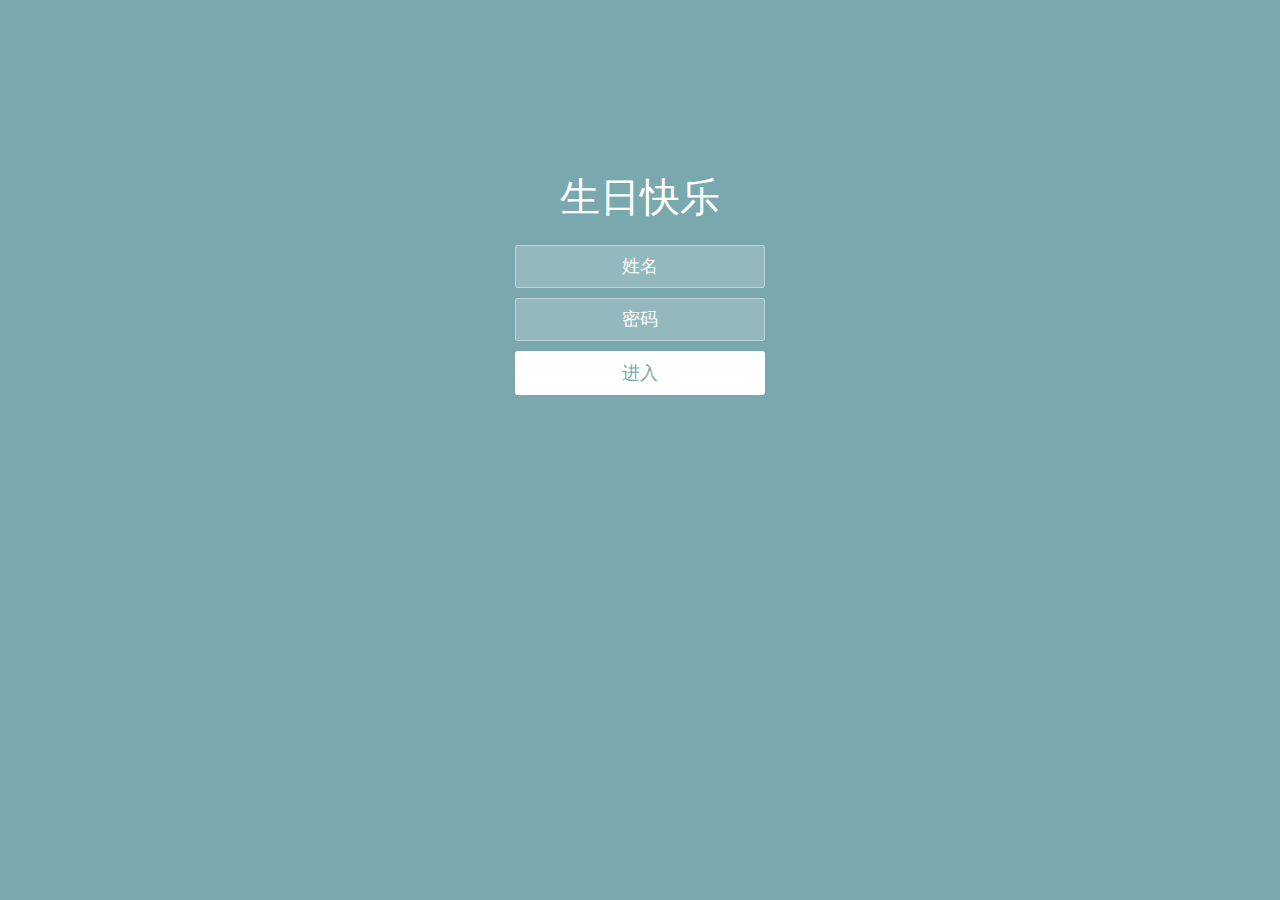
<file: index.html>
<!doctype html>
<html lang="zh">
<head>
<meta charset="UTF-8">
<meta http-equiv="X-UA-Compatible" content="IE=edge,chrome=1"> 
<meta name="viewport" content="width=device-width, initial-scale=1.0">
<title>Happy Birthday</title>
<link rel="stylesheet" type="text/css" href="./css/styles.css">
</head>
<body>
<div class="htmleaf-container">
	<div class="wrapper">
		<div class="container">
			<h1>生日快乐</h1>
			
			<form class="form">
				<input id="userName" name="userName" type="text" placeholder="姓名">
				<input id="pwd" name="pwd" type="password" placeholder="密码">
				<button type="submit" id="login-button">进入</button>
			</form>
		</div>
		
		<ul class="bg-bubbles">
			<li><img src="./img/IMG_20201026_100650.jpg" style="width:100%;height:100%"></li>
			<li><img src="img/IMG_20201026_101957.jpg" style="width:100%;height:100%"></li>
			<li><img src="./img/IMG_20201026_103218.jpg" style="width:100%;height:100%"></li>
			<li><img src="./img/IMG_20201030_133436.jpg" style="width:100%;height:100%"></li>
			<li><img src="./img/IMG_20201102_135501.jpg" style="width:100%;height:100%"></li>
			<li><img src="./img/IMG_20201102_135707.jpg" style="width:100%;height:100%"></li>
			<li><img src="./img/IMG_20201104_143459.jpg" style="width:100%;height:100%"></li>
			<li><img src="./img/IMG_20201104_143500.jpg" style="width:100%;height:100%"></li>
			<li><img src="./img/IMG_20201104_143501.jpg" style="width:100%;height:100%"></li>
			<li><img src="./img/IMG_20201121_174944.jpg" style="width:100%;height:100%"></li>
		  </ul>
	</div>
</div>

<script src="./js/jquery-2.1.1.min.js" type="text/javascript"></script>
<script src="./js/jquery-1.8.4.min.js" type="text/javascript"></script>

</body>
</html>
</file>
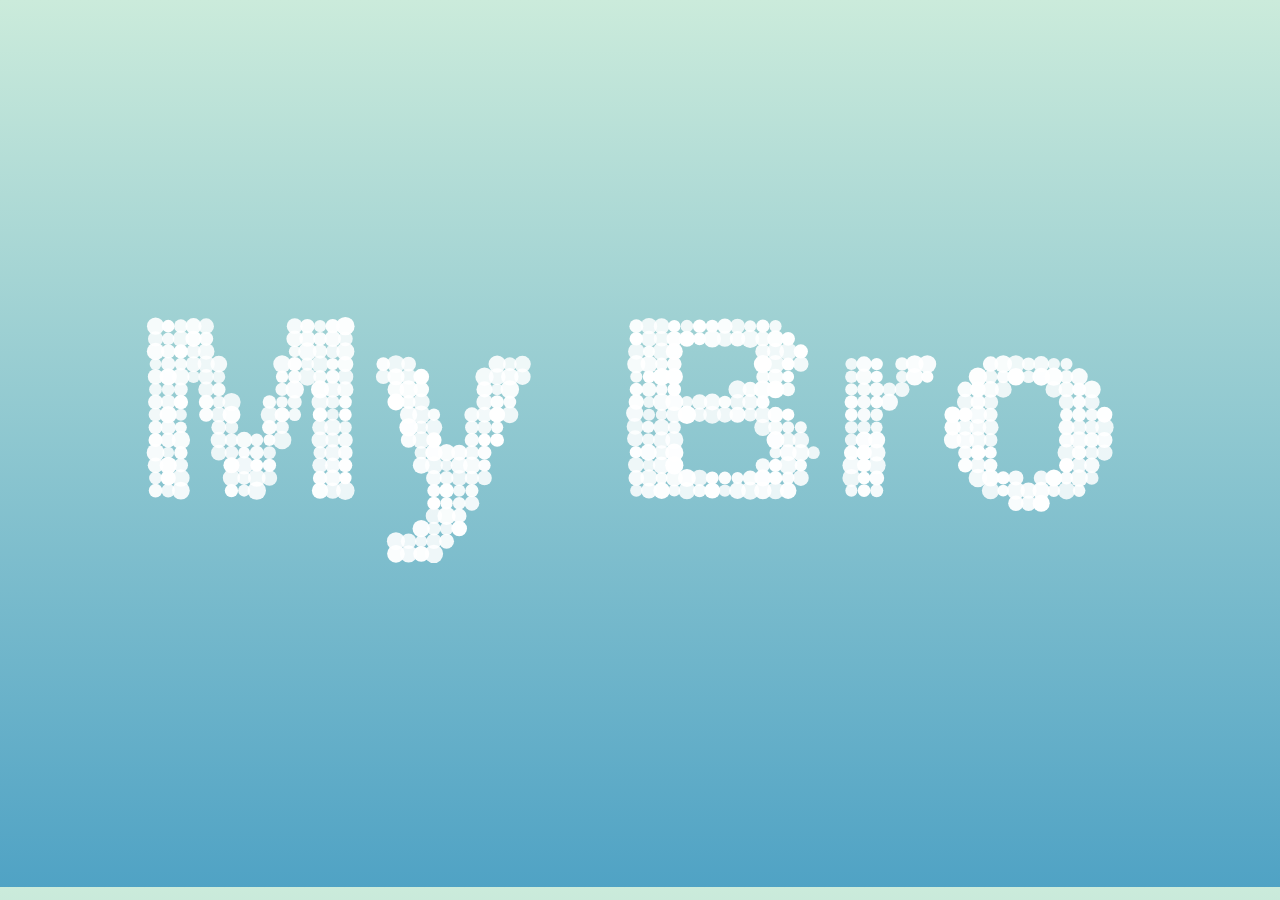
<file: html/index1.html>
<!DOCTYPE html>
<html>

<head>

  <meta charset="UTF-8">

  <title></title>

  <link rel="stylesheet" href="../css/normalizel.css">

  <link rel="stylesheet" href="../css/stylel.css" media="screen" type="text/css" />

</head>

<body>
<canvas class="canvas"></canvas>

<div class="help">?</div> 

<div class="ui">
  <input class="ui-input" type="text" />
  <span class="ui-return">↵</span>
</div>

<div class="overlay">
  <div class="tabs">
    <div class="tabs-labels"><span class="tabs-label">Commands</span><span class="tabs-label">Info</span><span class="tabs-label">Share</span></div>

    <div class="tabs-panels">
      <ul class="tabs-panel commands">
        <li class="commands-item"><span class="commands-item-title">Text</span><span class="commands-item-info" data-demo="Hello :)">Type anything</span><span class="commands-item-action">Demo</span></li>
        <li class="commands-item"><span class="commands-item-title">Countdown</span><span class="commands-item-info" data-demo="#countdown 10">#countdown<span class="commands-item-mode">number</span></span><span class="commands-item-action">Demo</span></li>
        <li class="commands-item"><span class="commands-item-title">Time</span><span class="commands-item-info" data-demo="#time">#time</span><span class="commands-item-action">Demo</span></li>
        <li class="commands-item"><span class="commands-item-title">Rectangle</span><span class="commands-item-info" data-demo="#rectangle 30x15">#rectangle<span class="commands-item-mode">width x height</span></span><span class="commands-item-action">Demo</span></li>
        <li class="commands-item"><span class="commands-item-title">Circle</span><span class="commands-item-info" data-demo="#circle 25">#circle<span class="commands-item-mode">diameter</span></span><span class="commands-item-action">Demo</span></li>

        <li class="commands-item commands-item--gap"><span class="commands-item-title">Animate</span><span class="commands-item-info" data-demo="The time is|#time|#countdown 3|#icon thumbs-up"><span class="commands-item-mode">command1</span>&nbsp;|<span class="commands-item-mode">command2</span></span><span class="commands-item-action">Demo</span></li>
      </ul>
    </div>
  </div>
</div>

  <script src="../js/indexl.js"></script>

</body>

</html>
</file>
<file: css/styles.css>
* {
  box-sizing: border-box;
  margin: 0;
  padding: 0;
  font-weight: 300;
}
body {
  font-family:"Microsoft YaHei";
  color: white;
  font-weight: 300;
}
body ::-webkit-input-placeholder {
  /* WebKit browsers */
  font-family:"Microsoft YaHei";
  color: white;
  font-weight: 300;
}
body :-moz-placeholder {
  /* Mozilla Firefox 4 to 18 */
  font-family:"Microsoft YaHei";
  color: white;
  opacity: 1;
  font-weight: 300;
}
body ::-moz-placeholder {
  /* Mozilla Firefox 19+ */
  font-family:"Microsoft YaHei";
  color: white;
  opacity: 1;
  font-weight: 300;
}
body :-ms-input-placeholder {
  /* Internet Explorer 10+ */
  font-family:"Microsoft YaHei";
  color: white;
  font-weight: 300;
}
.wrapper {
  background: #79a8ae;
  background: -webkit-linear-gradient(top left, #79a8ae 0%, #79a8ae 100%);
  background: linear-gradient(to bottom right, #79a8ae 0%, #79a8ae 100%);
  background-color:rgba(255,255,255,0.9);
  position: absolute;
  top:0;
  left: 0;
  width: 100%;
  height: 100%;
  overflow: hidden;

}

.wrapper.form-success .container h1 {
  -webkit-transform: translateY(85px);
      -ms-transform: translateY(85px);
          transform: translateY(85px);
}
.container {
  max-width: 600px;
  margin: 0 auto;
  margin-top: 7%;
  padding: 80px 0;
  height: 400px;
  text-align: center;
}
.container h1 {
  font-size: 40px;
  -webkit-transition-duration: 1s;
          transition-duration: 1s;
  -webkit-transition-timing-function: ease-in-put;
          transition-timing-function: ease-in-put;
  font-weight: 200;
}
form {
  padding: 20px 0;
  position: relative;
  z-index: 2;
}
form input {
  -webkit-appearance: none;
     -moz-appearance: none;
          appearance: none;
  outline: 0;
  border: 1px solid rgba(255, 255, 255, 0.4);
  background-color: rgba(255, 255, 255, 0.2);
  width: 250px;
  border-radius: 3px;
  padding: 10px 15px;
  margin: 0 auto 10px auto;
  display: block;
  text-align: center;
  font-family: "Microsoft YaHei";
  font-size: 18px;
  color: white;
  -webkit-transition-duration: 0.25s;
          transition-duration: 0.25s;
  font-weight: 300;
}
form input:hover {
  background-color: rgba(255, 255, 255, 0.4);
}
form input:focus {
  background-color: white;
  width: 300px;
  color: #79A8AE;
}
form button {
  -webkit-appearance: none;
     -moz-appearance: none;
          appearance: none;
  outline: 0;
  background-color: white;
  font-family: "Microsoft YaHei";
  border: 0;
  padding: 10px 15px;
  color: #79A8AE;
  border-radius: 3px;
  width: 250px;
  cursor: pointer;
  font-size: 18px;
  -webkit-transition-duration: 0.25s;
          transition-duration: 0.25s;
}
form button:hover {
  background-color: #f5f7f9;
}
.bg-bubbles {
  position: absolute;
  top: 0;
  left: 0;
  width: 100%;
  height: 100%;
  z-index: 1;
}
.bg-bubbles li {
  position: absolute;
  list-style: none;
  display: block;
  width: 40px;
  height: 40px;
  background-color: rgba(255, 255, 255, 0.15);
  bottom: -160px;
  -webkit-animation: square 30s infinite;
  animation: square 30s infinite;
  -webkit-transition-timing-function: linear;
  transition-timing-function: linear;
}
.bg-bubbles li:nth-child(1) {
  left: 10%;
}
.bg-bubbles li:nth-child(2) {
  left: 20%;
  width: 80px;
  height: 80px;
  -webkit-animation-delay: 2s;
          animation-delay: 2s;
  -webkit-animation-duration: 17s;
          animation-duration: 17s;
}
.bg-bubbles li:nth-child(3) {
  left: 25%;
  -webkit-animation-delay: 4s;
          animation-delay: 4s;
}
.bg-bubbles li:nth-child(4) {
  left: 40%;
  width: 60px;
  height: 60px;
  -webkit-animation-duration: 22s;
          animation-duration: 22s;
  background-color: rgba(255, 255, 255, 0.25);
}
.bg-bubbles li:nth-child(5) {
  left: 70%;
}
.bg-bubbles li:nth-child(6) {
  left: 80%;
  width: 120px;
  height: 120px;
  -webkit-animation-delay: 3s;
          animation-delay: 3s;
  background-color: rgba(255, 255, 255, 0.2);
}
.bg-bubbles li:nth-child(7) {
  left: 32%;
  width: 160px;
  height: 160px;
  -webkit-animation-delay: 7s;
          animation-delay: 7s;
}
.bg-bubbles li:nth-child(8) {
  left: 55%;
  width: 20px;
  height: 20px;
  -webkit-animation-delay: 15s;
          animation-delay: 15s;
  -webkit-animation-duration: 40s;
          animation-duration: 40s;
}
.bg-bubbles li:nth-child(9) {
  left: 25%;
  width: 10px;
  height: 10px;
  -webkit-animation-delay: 2s;
          animation-delay: 2s;
  -webkit-animation-duration: 40s;
          animation-duration: 40s;
  background-color: rgba(255, 255, 255, 0.3);
}
.bg-bubbles li:nth-child(10) {
  left: 90%;
  width: 160px;
  height: 160px;
  -webkit-animation-delay: 11s;
          animation-delay: 11s;
}
@-webkit-keyframes square {
  0% {
    -webkit-transform: translateY(0);
            transform: translateY(0);
  }
  100% {
    -webkit-transform: translateY(-900px) rotate(600deg);
            transform: translateY(-900px) rotate(600deg);
  }
}
@keyframes square {
  0% {
    -webkit-transform: translateY(0);
            transform: translateY(0);
  }
  100% {
    -webkit-transform: translateY(-900px) rotate(600deg);
            transform: translateY(-900px) rotate(600deg);
  }
}
</file>
<file: css/stylel.css>
body {
  font-family: "Avenir", "Helvetica Neue", Helvetica, Arial, sans-serif;
  background: #79a8ae;
  color: #666;
  font-size: 16px;
  line-height: 1.5em;
}

h1 {
  color: #111;
  margin: 0 0 12px 0;
  font-size: 24px;
  line-height: 1.5em;
}

p {
  margin: 0 0 10x 0;
}

a {
  color: #888;
  text-decoration: none;
  border-bottom: 1px solid #ccc;
}

a:hover {
  border-bottom-color: #888;
}

body,
.overlay {
  -webkit-perspective: 1000;
  -webkit-perspective-origin-y: 25%;
}

.body--ready {
  /* Ideas
  background: -webkit-linear-gradient(top, #e2b986 -10%, #241c35 140%);
  background: -webkit-linear-gradient(top, #c97369 -40%, #241c35 130%);
  background: -webkit-linear-gradient(top, #fac4c4 -10%, #606386 140%);
  background: -webkit-linear-gradient(top, #519ab0 0%, #414A6D 110%);
  background: -webkit-linear-gradient(top, rgb(129, 0, 170) 0%, rgb(43, 4, 114) 110%);
  background: -webkit-linear-gradient(top, rgb(163, 235, 189) 0%, rgb(16, 93, 145) 110%);
  background: -webkit-linear-gradient(top, rgb(165, 103, 189) 0%, rgb(75, 233, 214) 120%);
  */

  background: -webkit-linear-gradient(top, rgb(203, 235, 219) 0%, rgb(55, 148, 192) 120%);
  background: -moz-linear-gradient(top, rgb(203, 235, 219) 0%, rgb(55, 148, 192) 120%);
  background: -o-linear-gradient(top, rgb(203, 235, 219) 0%, rgb(55, 148, 192) 120%);
  background: -ms-linear-gradient(top, rgb(203, 235, 219) 0%, rgb(55, 148, 192) 120%);
  background: linear-gradient(top, rgb(203, 235, 219) 0%, rgb(55, 148, 192) 120%);*/
}

.body--ready .overlay {
  -webkit-transition: -webkit-transform 0.7s cubic-bezier(0.694, 0.0482, 0.335, 1),
                      opacity 0.7s cubic-bezier(0.694, 0.0482, 0.335, 1);
  -moz-transition: -moz-transform 0.7s cubic-bezier(0.694, 0.0482, 0.335, 1),
                      opacity 0.7s cubic-bezier(0.694, 0.0482, 0.335, 1);
  -ms-transition: -ms-transform 0.7s cubic-bezier(0.694, 0.0482, 0.335, 1),
                      opacity 0.7s cubic-bezier(0.694, 0.0482, 0.335, 1);
  -o-transition: -o-transform 0.7s cubic-bezier(0.694, 0.0482, 0.335, 1),
                      opacity 0.7s cubic-bezier(0.694, 0.0482, 0.335, 1);
  transition: transform 0.7s cubic-bezier(0.694, 0.0482, 0.335, 1),
                      opacity 0.7s cubic-bezier(0.694, 0.0482, 0.335, 1);
}


.ui {
  position: absolute;
  left: 50%;
  bottom: 5%;
  width: 300px;
  margin-left: -150px;
}

.ui-input {
  display: none;
  width: 100%;
  height: 50px;
  background: none;
  font-size: 24px;
  font-weight: bold;
  color: #fff;
  text-align: center;
  border: none;
  border-bottom: 2px solid white;
}

.ui-input:focus {
  outline: none;
  border: none;
  border-bottom: 2px solid white;
}

.ui-return {
  display: none;
  position: absolute;
  top: 20px;
  right: 0;
  padding: 3px 2px 0 2px;
  font-size: 10px;
  line-height: 10px;
  color: #fff;
  border: 1px solid #fff;
}

.ui--enter .ui-return {
  display: block;
}

.ui--wide {
  width: 76%;
  margin-left: 12%;
  left: 0;
}

.ui--wide .ui-return {
  right: -20px;
}

.help {
  display: none;
  position: absolute;
  top: 40px;
  right: 40px;
  width: 25px;
  height: 25px;
  text-align: center;
  font-size: 13px;
  line-height: 27px;
  font-weight: bold;
  cursor: pointer;
  background: #fff;
  color: #79a8ae;
  opacity: .9;

  -webkit-transition: opacity 0.1s cubic-bezier(0.694, 0.0482, 0.335, 1);
  -moz-transition: opacity 0.1s cubic-bezier(0.694, 0.0482, 0.335, 1);
  -ms-transition: opacity 0.1s cubic-bezier(0.694, 0.0482, 0.335, 1);
  -o-transition: opacity 0.1s cubic-bezier(0.694, 0.0482, 0.335, 1);
  transition: opacity 0.1s cubic-bezier(0.694, 0.0482, 0.335, 1);
}

.help:hover {
  opacity: 1;
}

.overlay {
  position: absolute;
  top: 50%;
  left: 50%;
  width: 550px;
  height: 490px;
  margin: -260px 0 0 -275px;
  opacity: 0;

  -webkit-transform: rotateY(90deg);
  -moz-transform: rotateY(90deg);
  -ms-transform: rotateY(90deg);
  -o-transform: rotateY(90deg);
  transform: rotateY(90deg);
}

.overlay--visible {
  opacity: 1;

  -webkit-transform: rotateY(0);
  -moz-transform: rotateY(0);
  -ms-transform: rotateY(0);
  -o-transform: rotateY(0);
  transform: rotateY(0);
}

.ui-share,
.ui-details {
  opacity: .9;
  background: #fff;
  z-index: 2;
}

.ui-details-content,
.ui-share-content {
  padding: 100px 50px;
}

.commands {
  margin: 0;
  padding: 0;
  list-style: none;
  cursor: pointer;
}

.commands-item {
  font-size: 12px;
  line-height: 22px;
  font-weight: bold;
  text-transform: uppercase;
  letter-spacing: 1px;
  padding: 20px;
  background: #fff;
  margin-top: 1px;
  color: #333;
  opacity: .9;

  -webkit-transition: -webkit-transform 0.7s cubic-bezier(0.694, 0.0482, 0.335, 1),
                      opacity 0.1s cubic-bezier(0.694, 0.0482, 0.335, 1);
  -moz-transition: -moz-transform 0.1s cubic-bezier(0.694, 0.0482, 0.335, 1),
                      opacity 0.1s cubic-bezier(0.694, 0.0482, 0.335, 1);
  -ms-transition: -ms-transform 0.1s cubic-bezier(0.694, 0.0482, 0.335, 1),
                      opacity 0.1s cubic-bezier(0.694, 0.0482, 0.335, 1);
  -o-transition: -o-transform 0.1s cubic-bezier(0.694, 0.0482, 0.335, 1),
                      opacity 0.1s cubic-bezier(0.694, 0.0482, 0.335, 1);
  transition: transform 0.1s cubic-bezier(0.694, 0.0482, 0.335, 1),
                      opacity 0.1s cubic-bezier(0.694, 0.0482, 0.335, 1);
}

.commands-item--gap {
  margin-top: 9px;
}

.commands-item:hover {
  opacity: 1;
}

.commands-item:hover .commands-item-action {
  background: #333;
}

.commands-item a {
  display: inline-block;
}

.commands-item-mode {
  display: inline-block;
  margin-left: 3px;
  font-style: italic;
  color: #ccc;
}

.commands-item-title {
  display: inline-block;
  width: 150px;
}

.commands-item-info {
  display: inline-block;
  width: 300px;
  font-size: 14px;
  text-transform: none;
  letter-spacing: 0;
  font-weight: normal;
  color: #aaa;
}

.commands-item-action {
  display: inline-block;
  float: right;
  margin-top: 3px;
  text-transform: uppercase;
  font-size: 10px;
  line-height: 10px;
  color: #fff;
  background: #90c9d1;
  padding: 5px 10px 4px 10px;
  border-radius: 3px;
}

.commands-item:first-child {
  margin-top: 0;
}

.twitter-share {
  position: absolute;
  top: 4px;
  right: 20px;
}


.tabs-labels {
  margin-bottom: 9px;
}

.tabs-label {
  display: inline-block;
  background: #fff;
  padding: 10px 20px;
  font-size: 12px;
  line-height: 22px;
  font-weight: bold;
  text-transform: uppercase;
  letter-spacing: 1px;
  color: #333;
  opacity: .5;
  cursor: pointer;
  margin-right: 2px;

  -webkit-transition: opacity 0.1s cubic-bezier(0.694, 0.0482, 0.335, 1);
  -moz-transition: opacity 0.1s cubic-bezier(0.694, 0.0482, 0.335, 1);
  -ms-transition: opacity 0.1s cubic-bezier(0.694, 0.0482, 0.335, 1);
  -o-transition: opacity 0.1s cubic-bezier(0.694, 0.0482, 0.335, 1);
  transition: opacity 0.1s cubic-bezier(0.694, 0.0482, 0.335, 1);
}

.tabs-label:hover {
  opacity: .9;
}

.tabs-label--active {
  opacity: .9;
}

.tabs-panel {
  display: none;
}

.tabs-panel--active {
  display: block;
}

.tab-panel {
  position: absolute;
  top: 0;
  left: 0;
  width: 100%;
}

.touch .ui-input {
  display: none;
}
</file>
<file: css/normalizel.css>
html{font-family:sans-serif;-ms-text-size-adjust:100%;-webkit-text-size-adjust:100%}body{margin:0}article,aside,details,figcaption,figure,footer,header,hgroup,main,nav,section,summary{display:block}audio,canvas,progress,video{display:inline-block;vertical-align:baseline}audio:not([controls]){display:none;height:0}[hidden],template{display:none}a{background:transparent}a:active,a:hover{outline:0}abbr[title]{border-bottom:1px dotted}b,strong{font-weight:bold}dfn{font-style:italic}h1{font-size:2em;margin:0.67em 0}mark{background:#ff0;color:#000}small{font-size:80%}sub,sup{font-size:75%;line-height:0;position:relative;vertical-align:baseline}sup{top:-0.5em}sub{bottom:-0.25em}img{border:0}svg:not(:root){overflow:hidden}figure{margin:1em 40px}hr{-moz-box-sizing:content-box;box-sizing:content-box;height:0}pre{overflow:auto}code,kbd,pre,samp{font-family:monospace, monospace;font-size:1em}button,input,optgroup,select,textarea{color:inherit;font:inherit;margin:0}button{overflow:visible}button,select{text-transform:none}button,html input[type="button"],input[type="reset"],input[type="submit"]{-webkit-appearance:button;cursor:pointer}button[disabled],html input[disabled]{cursor:default}button::-moz-focus-inner,input::-moz-focus-inner{border:0;padding:0}input{line-height:normal}input[type="checkbox"],input[type="radio"]{-moz-box-sizing:border-box;box-sizing:border-box;padding:0}input[type="number"]::-webkit-inner-spin-button,input[type="number"]::-webkit-outer-spin-button{height:auto}input[type="search"]{-webkit-appearance:textfield;-moz-box-sizing:content-box;box-sizing:content-box}input[type="search"]::-webkit-search-cancel-button,input[type="search"]::-webkit-search-decoration{-webkit-appearance:none}fieldset{border:1px solid #c0c0c0;margin:0 2px;padding:0.35em 0.625em 0.75em}legend{border:0;padding:0}textarea{overflow:auto}optgroup{font-weight:bold}table{border-collapse:collapse;border-spacing:0}td,th{padding:0}
</file>
